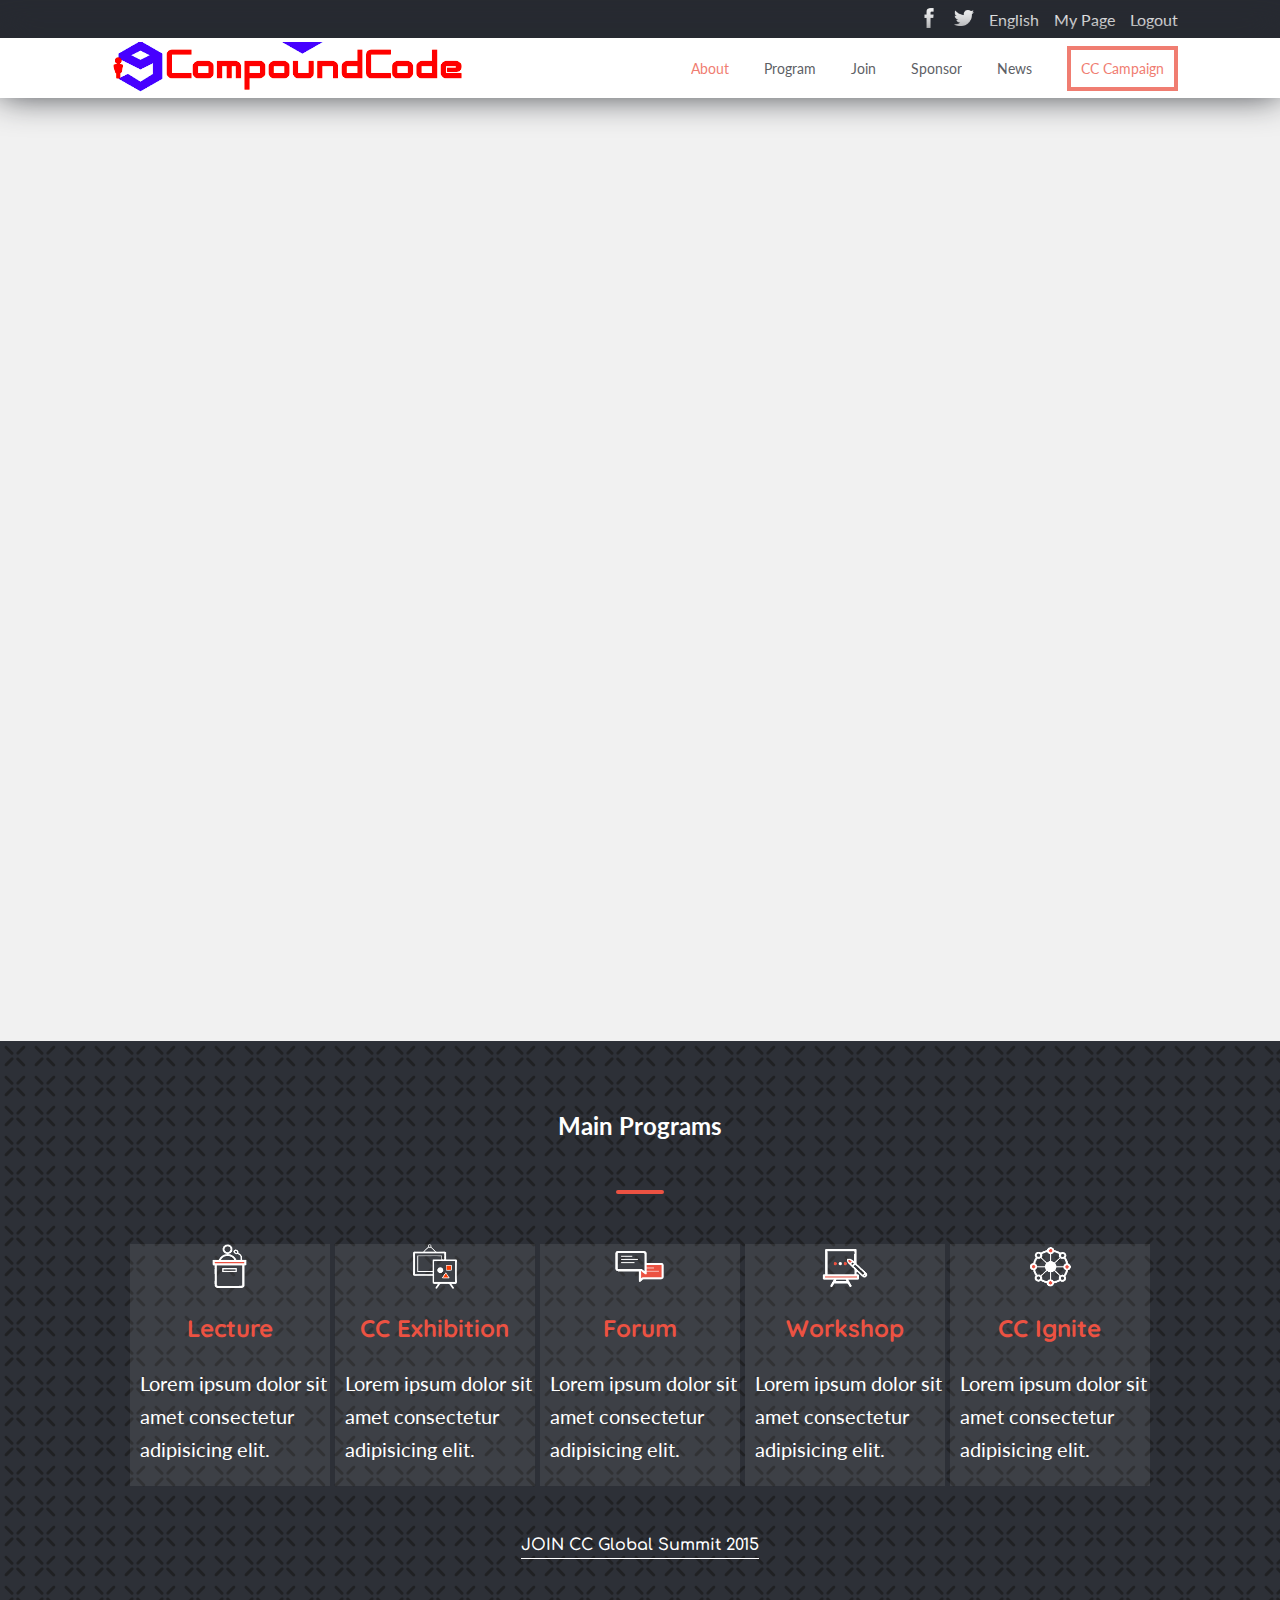
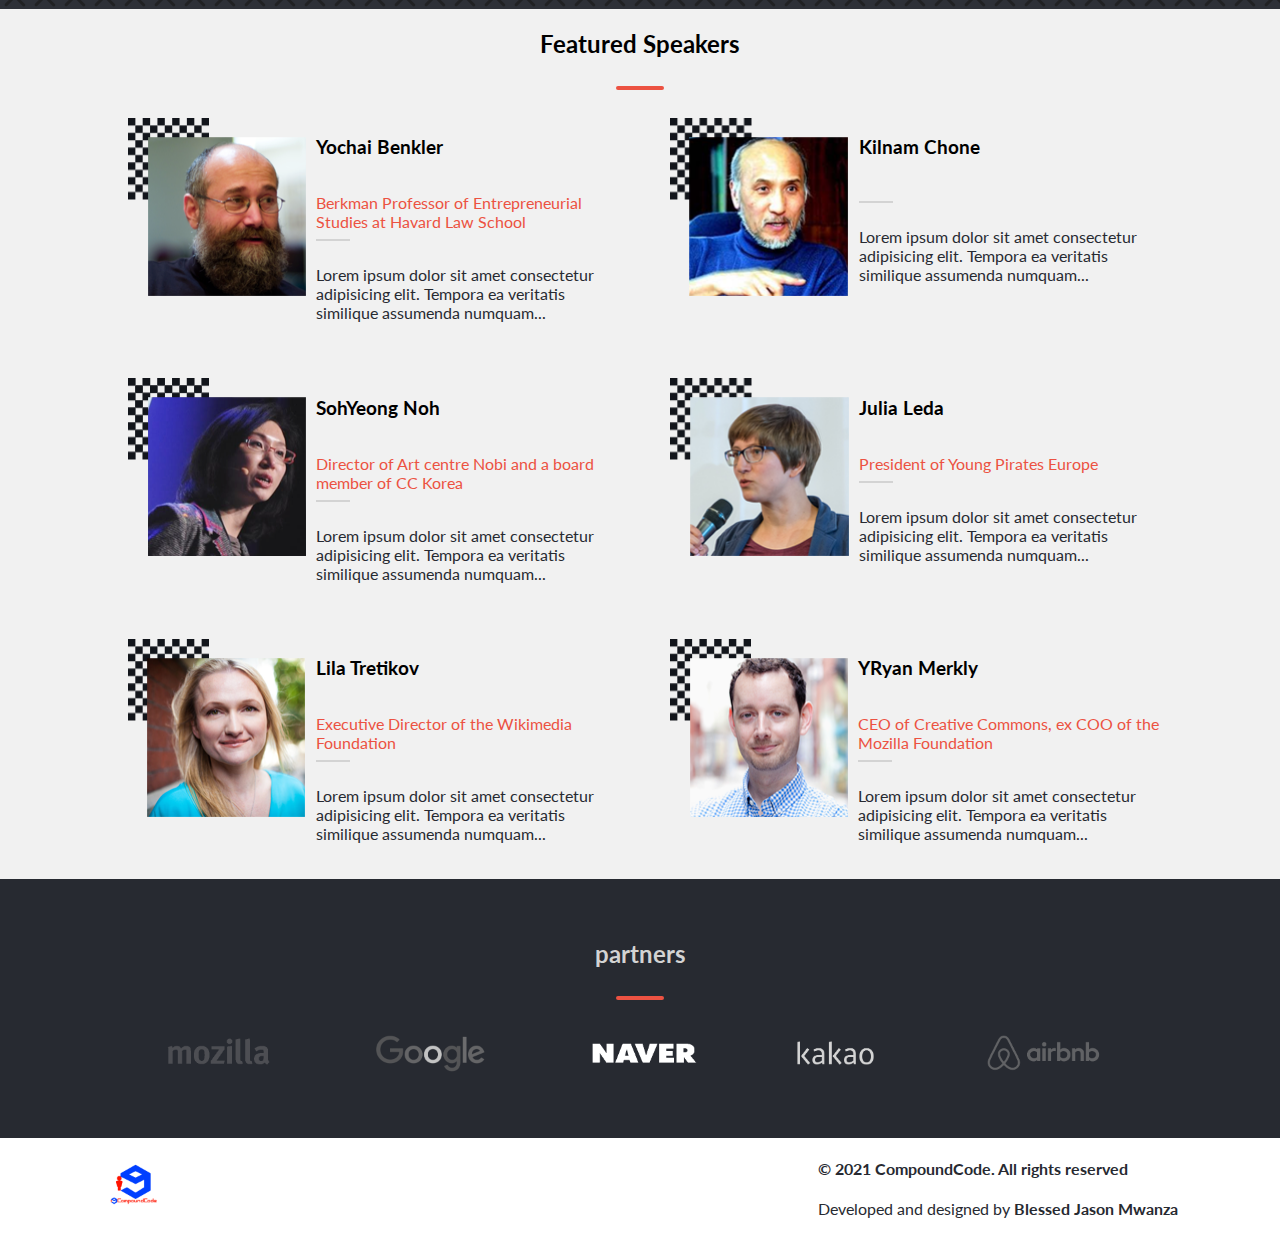
<file: index.html>
<!DOCTYPE html>
<html lang="en">
<head>
  <meta charset="UTF-8">
  <meta http-equiv="X-UA-Compatible" content="IE=edge">
  <meta name="viewport" content="width=device-width, initial-scale=1.0">
  <title>CompoundCode - door to door programming lessons.</title>
  <link href='https://fonts.googleapis.com/css?family=Lato' rel='stylesheet'>
  <link rel="stylesheet" href="https://fonts.googleapis.com/css2?family=Quicksand:wght@700&display=swap">
  <link rel="stylesheet" href="https://fonts.googleapis.com/css2?family=Comfortaa:wght@300&family=Lato:wght@300&display=swap">
  <link rel="stylesheet" href="css/index.css">
</head>
<body>
  <aside class="desktop-only d-flex row top-mini-social-actions">
    <a href="#"><img src="images/facebook-32.png" alt="Like us on Facebook"></a>
    <a href="https://twitter.com/mwanzabj"><img src="images/twitter-32.png" alt="Follow us on Twitter"></a>
    <a href="#">English</a>
    <a href="hhtps://facebook.com/CompoundCode">My Page</a>
    <a href="#">Logout</a>
  </aside>
  <header class="d-flex cols wrap top-main-header is-mobile">
    <a href="#" class="mobile-nav-trigger mobile-only" title=""><img src="images/menu-trigger-1.png" alt="Menu"></a>
    <a href="#" class="desktop-only"><img src="images/compoundcode-logo-1.png" alt="Home"></a>
    <nav class="nav-menu is-mobile d-flex cols">
        <a href="#" class="close-nav-trigger mobile-only" title="">
          <img src="images/close-menu.png" alt="Menu"> 
        </a>
        <a href="about.html" class="active wrap">About</a>
        <a href="#">Program</a>
        <a href="#">Join</a>
        <a href="#">Sponsor</a>
        <a href="#">News</a>
        <a href="#" class="active-border">CC Campaign</a>
    </nav>
  </header>
  <main class="d-flex cols">
    <section class="banner-content d-flex cols">
      <b> &lt; Hello! Sharing World / &gt; </b>

      <h1>

        Building the future, only takes one line of code at a time.
        
      </h1>
      <p class="card-white-bg">
        A joyful celebration believing in the 
        value of openness and sharing, creating a 
        positive change with people from over 80 
        countries is taking place in October, in Zambia.
      </p>
      <h2>
        <time datetime="2015-10-15"> 2015.10.15 (Thu)</time> ~  
        <time datetime="2015-10-16"> 16 (FRI)</time>
      </h2>
      <address>
        @ National Museum Korea, Art Central Nabi and More
      </address>
    </section>
    <section class="main-programs j-center">
      <h2 class="section-title text-center">Main Programs</h2>
      <hr class="section-dash-splitter">
      <section class="programs full-with d-flex  cols wrap">
          <div class="d-flex rows program">
            <img src="images/program1.png" alt="Lecture">
            <h3>Lecture</h3>
            <p>
              Lorem ipsum dolor sit amet consectetur adipisicing elit.
            </p>
          </div>
          <div class="d-flex rows program">
            <img src="images/program2.png" alt="CC Exhibition">
            <h3>CC Exhibition</h3>
            <p>
              Lorem ipsum dolor sit amet consectetur adipisicing elit.
            </p>
          </div>
          <div class="d-flex rows program">
            <img src="images/program3.png" alt="Forum">
            <h3>Forum</h3>
            <p>
              Lorem ipsum dolor sit amet consectetur adipisicing elit.
            </p>
          </div>
          <div class="d-flex rows program">
            <img src="images/program4.png" alt="Workshop">
            <h3>Workshop</h3>
            <p>
              Lorem ipsum dolor sit amet consectetur adipisicing elit.
            </p>
          </div>
          <div class="d-flex rows program">
            <img src="images/program5.png" alt="CC Ignite">
            <h3>CC Ignite</h3>
            <p>
              Lorem ipsum dolor sit amet consectetur adipisicing elit.
            </p>
          </div>
      </section>
      <a href="#" class="join-btn d-flex"> JOIN CC Global Summit 2015 </a>
    </section>

    <section class="featured-speakers d-flex wrap cols">
      <h2 class="section-title text-center">Featured Speakers</h2>
      <hr class="section-dash-splitter">
      <div class="d-flex featured-speakers-wrapper cols">
        
      </div>
    </section>
    <button class="d-fles rows j-center see-more-btn mobile-only">
      More <img src="images/arrow-204-24.png" alt="Click here to see more...">
    </button>
    <section class="desktop-only partners d-flex cols">
      <h2 class="section-title text-center">partners</h2>
      <hr class="section-dash-splitter">
      <div class="d-flex rows wrap s-evenly partners-logos ">
        <img src="images/partner1.png" alt="Mozilla">
        <img src="images/partner2.png" alt="Google">
        <img src="images/partner3.png" alt="Naver">
        <img src="images/partner4.png" alt="Kakao">
        <img src="images/partner5.png" alt="AirBnB">
      </div>
    </section>
  </main>

  <footer>
    <div class="footer d-flex rows s-between light">
      <img src="images/compoundcode.png" alt="CompoundCode">
      <section>
        <h4>&copy; 2021 CompoundCode. All rights reserved</h4>
        <p>Developed and designed by <a href="https://github.com/blessedjasonmwanza">Blessed Jason Mwanza</a></p>
      </section>
    </div>
    <script src="js/main.js"></script>
  </footer>
</body>
</html>
</file>
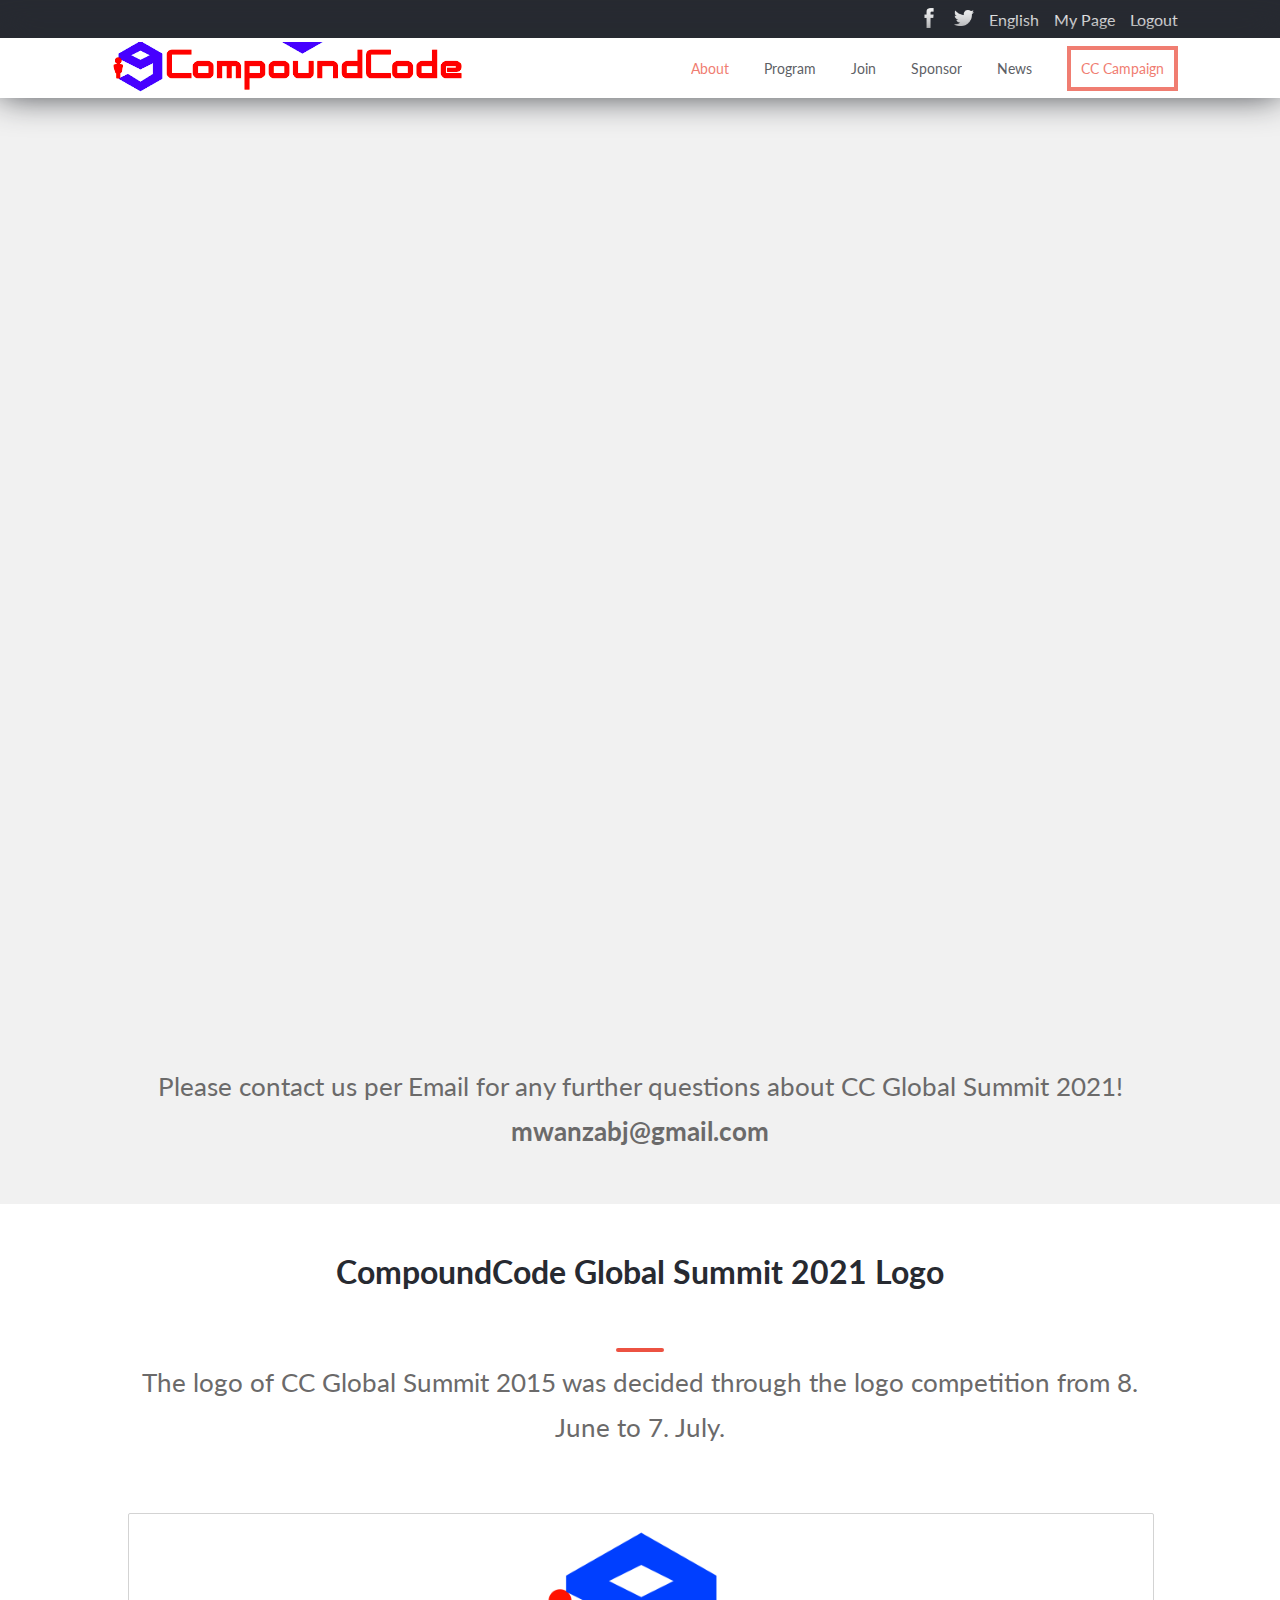
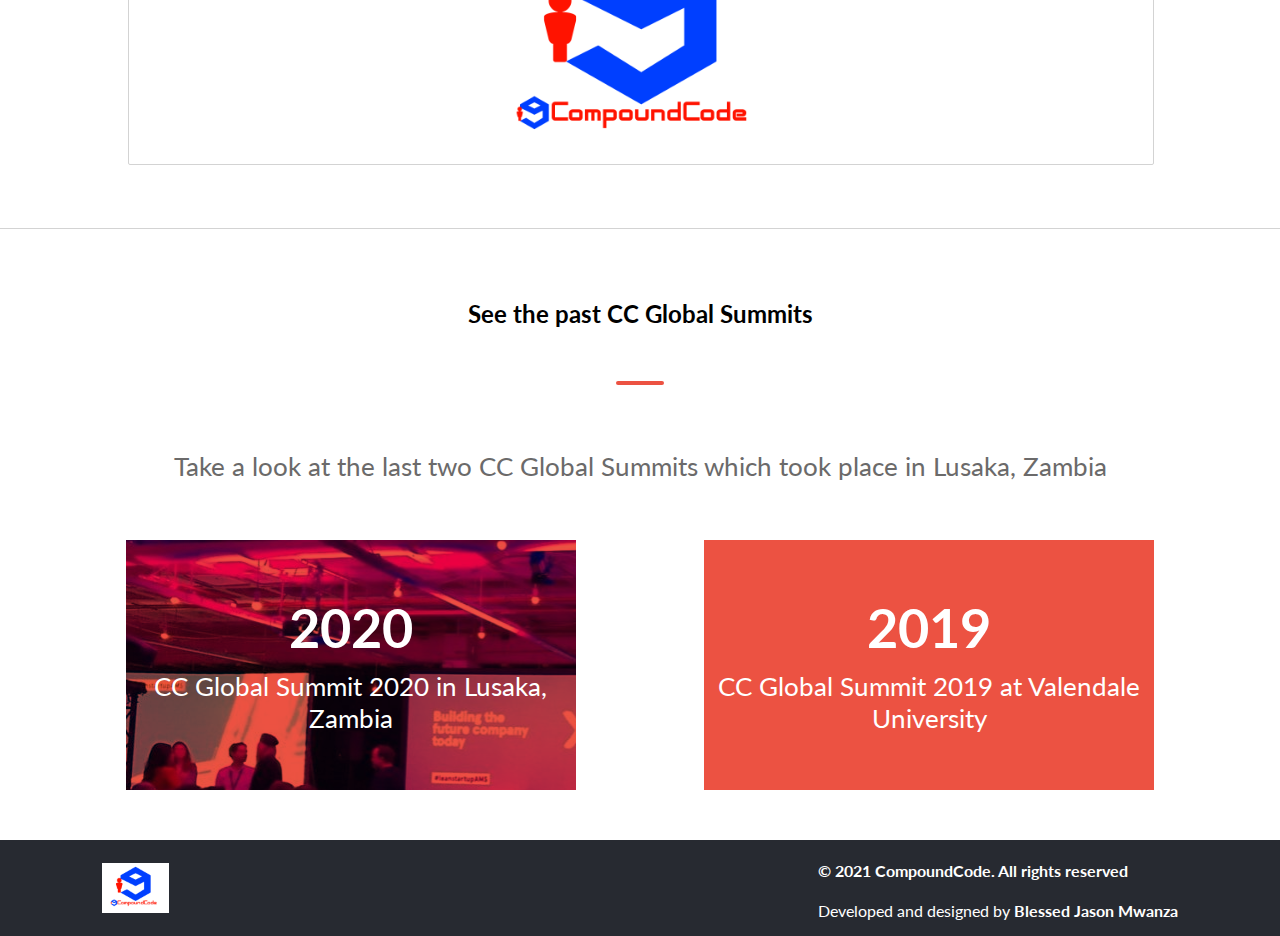
<file: about.html>
<!DOCTYPE html>
<html lang="en">
<head>
  <meta charset="UTF-8">
  <meta http-equiv="X-UA-Compatible" content="IE=edge">
  <meta name="viewport" content="width=device-width, initial-scale=1.0">
  <title>CompoundCode - door to door programming lessons.</title>
  <link href='https://fonts.googleapis.com/css?family=Lato' rel='stylesheet'>
  <link rel="stylesheet" href="https://fonts.googleapis.com/css2?family=Quicksand:wght@700&display=swap">
  <link rel="stylesheet" href="https://fonts.googleapis.com/css2?family=Comfortaa:wght@300&family=Lato:wght@300&display=swap">
  <link rel="stylesheet" href="css/index.css">
</head>
<body>
  <aside class="desktop-only d-flex row top-mini-social-actions">
    <a href="#"><img src="images/facebook-32.png" alt="Like us on Facebook"></a>
    <a href="#"><img src="images/twitter-32.png" alt="Follow us on Twitter"></a>
    <a href="#">English</a>
    <a href="#">My Page</a>
    <a href="#">Logout</a>
  </aside>
  <header class="d-flex cols wrap top-main-header is-mobile">
    <a href="#" class="mobile-nav-trigger mobile-only" title=""><img src="images/menu-trigger-1.png" alt="Menu"></a>
    <a href="index.html" class="desktop-only"><img src="images/compoundcode-logo-1.png" alt="Home"></a>
    <nav class="nav-menu is-mobile d-flex cols">
        <a href="#" class="close-nav-trigger mobile-only" title="">
          <img src="images/close-menu.png" alt="Menu"> 
        </a>
        <a href="index.html" class="mobile-only">Home</a>
        <a href="about.html" class="active wrap">About</a>
        <a href="#">Program</a>
        <a href="#">Join</a>
        <a href="#">Sponsor</a>
        <a href="#">News</a>
        <a href="#" class="active-border">CC Campaign</a>
    </nav>
  </header>
  <main class="d-flex cols">
    <section class="d-flex cols full-width banner-content about-banner-section">
        <div class="d-flex j-center full-width cols text-center">
            <span class="greeting-text"> &lt; Hello! Sharing World / &gt; </span>
            <h1>COMPOUNDCODE GLOBAL SUMMIT 2021</h1>
        </div>
        <p class="card-white-bg  text-center">
            The Global Summit brings together the community of experts, 
            academics, and activists who comprise the Creative Commons
            Affiliate network in different country every two.
            This year, we hope to Expand our invitation list 
            including organizations and individuals
        </p>
    </section>
    <span class="full-with text-center contact-per-mail general-text">
        Please contact us per Email for any further questions about CC Global Summit 2021!<br>
        <b>mwanzabj@gmail.com</b>
    </span>
    <section class="about-logo">
        <h2 class="section-title text-center">CompoundCode Global Summit 2021 Logo</h2>
        <hr class="section-dash-splitter">
        <p class="general-text text-center">The logo of CC Global Summit 2015 was decided through the logo competition from 8. June to 7. July.</p>
        <span class="logo">
            <img src="images/compoundcode.png" alt="CompoundCode Logo">
        </span>
    </section>
    <section class="summits d-flex cols j-center">
        <h2 class="section-title text-center">See the  past CC Global Summits</h2>
        <hr class="section-dash-splitter">
        <p class="general-text text-center">Take a look  at the last two CC Global Summits which took place in Lusaka, Zambia</p>
        <div class="full-with summit-wrapper d-flex cols">
            <article class="d-flex cols j-center summit summit1 text-center">
                <h2>2020</h2>
                <p>CC Global Summit 2020 in Lusaka, Zambia</p>
            </article>
            <article class="d-flex cols j-center summit summit2 text-center">
                <h2>2019</h2>
                <p>CC Global Summit 2019 at Valendale University</p>
            </article>
        </div>
    </section>
  </main>
  <div>
    <footer>
      <div class="footer d-flex rows s-between dark">
        <img src="images/compoundcode.png" alt="CompoundCode">
        <section>
          <h4>&copy; 2021 CompoundCode. All rights reserved</h4>
          <p>Developed and designed by <a href="https://github.com/blessedjasonmwanza">Blessed Jason Mwanza</a></p>
        </section>
      </div>
    </footer>
  </div>
  <script src="js/main.js"></script>
</body>
</html>
</file>
<file: css/index.css>
:root {
  --default-font-family: 'Lato', san-serif;
  --theme-bg: #e9e8e8;
  --theme-orange: #ec5242;
  --theme-gray: #d3d3d3;
  --theme-dark-gray: #272a31;
  --top-mini-header-height: 38px;
  --top-header-height: 60px;
}

/* GENERAL CSS */
* {
  font-family: var(--default-font-family);
}

a {
  text-decoration: none;
}

html,
body * {
  scroll-behavior: smooth;
  max-width: 100vw;
}

.d-flex {
  display: flex;
}

.d-inline-flex {
  display: inline-flex;
}

.cols {
  flex-direction: column;
}

.wrap {
  flex-wrap: wrap;
}

.s-between {
  justify-content: space-between;
}

.s-evenly {
  justify-content: space-evenly;
}

.j-center {
  justify-content: center;
}

.full-width {
  width: 100%;
}

.fit-height {
  max-height: 100%;
}

.card-white-bg {
  line-height: 30px;
  padding: 20px 10px;
  border: 3px solid #fff;
  background: #ffffffde;
  color: var(--theme-dark-gray);
}

.bg-white {
  background-color: #fff;
}

.text-center {
  text-align: center;
}

.section-dash-splitter {
  display: block;
  clear: both;
  width: 48px;
  border: 0 solid transparent;
  border-bottom: 4px solid var(--theme-orange);
  border-radius: 24px;
}

@keyframes fadeIn {
  to {
    opacity: 1;
    transform: translateY(0);
  }
}

body {
  padding: 0;
  margin: 0;
  background: #f1f1f1;
}

.top-main-header,
.top-mini-social-actions {
  padding: 0 6%;
  transition: all 0.6s;
}

.top-main-header *,
.top-mini-social-actions * {
  transition: all 0.6s;
}

.top-main-header {
  position: fixed;
  top: 0;
  left: 0;
  right: 0;
  box-shadow: none;
  background: transparent;
  justify-content: start;
  flex-direction: column;
  align-items: flex-start;
  padding-top: 8px;
  height: var(--top-header-height);
  z-index: 1;
}

.top-mini-social-actions {
  display: none;
}

.top-main-header .nav-menu {
  display: none;
  padding: 0;
  padding-top: 6%;
  margin: 0;
  gap: 40px;
  align-items: center;
  align-items: flex-start;
  position: fixed;
  top: 0;
  left: 0;
  right: 0;
  bottom: 0;
  background: #fff;
  font-size: 36px;
  overflow-y: auto;
  padding-left: 6%;
}

.top-main-header .nav-menu a {
  color: var(--theme-dark-gray);
  opacity: 0.75;
}

.top-main-header .nav-menu a.active {
  color: var(--theme-orange);
}

.top-main-header .nav-menu a.active-border {
  color: var(--theme-orange);
  border: 4px solid var(--theme-orange);
  padding: 10px 10px;
}

main {
  width: 100%;
  overflow-x: hidden;
}

.greeting-text {
  font-size: 26px;
  font-family: 'Quicksand', var(--default-font-family);
  color: #ccc;
  width: calc(100vw - 12%);
}

.general-text {
  font-size: 26px;
  font-family: var(--default-font-family);
  line-height: 45px;
  color: #6b6a6a;
  padding: 0 6%;
}

main .banner-content {
  background-image: linear-gradient(to bottom right, #fff, #cdcfd4), url(../images/compoundcode-event-mobile.jpg);
  background-blend-mode: hue;
  background-repeat: no-repeat;
  background-size: cover;
  min-height: calc(100vh - var(--top-header-height));
  padding: 13% 0 6% 6%;
  top: var(--top-header-height);
  transition: all 0.6s;
  opacity: 0;
  transform: translateY(3rem);
  animation: fadeIn 2s ease forwards;
}

main .about-banner-section {
  background-image: linear-gradient(to bottom, #fff, #e8e8e8), url(../images/compoundcode-event-mobile.jpg);
  background-blend-mode: hard-light;
  min-height: auto;
  padding-bottom: 50px;
}

main .banner-content b {
  font-family: -apple-system, BlinkMacSystemFont, 'Segoe UI', Roboto, Oxygen, Ubuntu, Cantarell, 'Open Sans', 'Helvetica Neue', sans-serif, 'Comfortaa', var(--default-font-family);
  font-size: 26px;
  color: var(--theme-orange);
}

main .banner-content h1 {
  color: var(--theme-orange);
  font-family: 'Quicksand', var(--default-font-family);
  font-size: 2.5em;
  font-weight: 800;
  margin: 0;
  margin-top: 10px;
  max-width: calc(100% - 10%);
  opacity: 0;
  transform: translateY(3rem);
  animation: fadeIn 2s ease forwards;
}

main .about-banner-section h1 {
  margin-top: 20px;
  font-size: 4em;
}

main .banner-content p {
  border-radius: 3px;
  max-width: calc(100% - 15%);
  margin-bottom: 0;
  border-bottom: 0 solid transparent;
  font-size: 26px;
  line-height: 45px;
  color: #6b6a6a;
}

.main-programs h2 {
  text-align: center;
  color: #fff;
  margin-bottom: 50px;
}

main .banner-content h2 {
  font-family: 'Comfortaa', var(--default-font-family);
  font-weight: 800;
  font-size: 44px;
  color: #fff;
  text-shadow: 2px -2px 0 var(--theme-orange);
  max-width: calc(100% - 15%);
}

main .banner-content address {
  font-family: var(--default-font-family);
  font-weight: 600;
  font-style: normal;
  color: var(--theme-orange);
  font-size: x-large;
}

.main-programs {
  background-image: url('../images/repeat-bg.png');
  width: calc(100% - 12%);
  padding: 50px 6%;
  min-height: 200px;
}

.main-programs .programs {
  gap: 12px;
  margin-top: 50px;
}

.main-programs .program {
  background: rgba(255, 255, 255, 8%);
  padding: 12px 8px 12px 15px;
  align-items: center;
}

.main-programs img {
  width: 50px;
}

.main-programs .program h3 {
  font-family: 'Quicksand', var(--default-font-family);
  color: var(--theme-orange);
  padding: 0 10px;
  font-size: 1.5em;
  font-weight: bolder;
}

.main-programs .program p {
  padding-left: 10px;
  font-size: 20px;
  line-height: 33px;
  color: #fff;
}

.join-btn {
  background: var(--theme-orange);
  font-family: 'Comfortaa', var(--default-font-family);
  padding: 15px 20px;
  color: #fff;
  width: fit-content;
  align-self: center;
  margin: 0 auto;
  margin-top: 50px;
  font-weight: 600;
}

.speaker {
  margin: 20px 50px;
}

.speaker img {
  max-height: 178px;
}

.speaker .description {
  padding-left: 10px;
}

.speaker .occupation {
  margin-bottom: 0;
  color: var(--theme-orange);
}

.speaker .occupation-info {
  color: var(--theme-dark-gray);
}

.article-block-splitter {
  border: 0 solid transparent;
  border-bottom: 2px solid var(--theme-gray);
  margin-left: 0;
  width: 34px;
}

.featured-speakers-wrapper .speaker:nth-child(2) {
  display: none;
}

.featured-speakers-wrapper .speaker:nth-child(n+4) {
  display: none;
}

.see-more-btn {
  border: 0 solid transparent;
  border: 1px solid var(--theme-gray);
  padding: 20px 0;
  text-align: center;
  background: #fff;
  border-radius: 4px;
  margin: 50px 6%;
  font-size: 24px;
  color: var(--theme-dark-gray);
}

.see-more-btn img {
  margin-top: 10px;
  margin-bottom: -5px;
  margin-left: 10px;
}

.partners {
  background: var(--theme-dark-gray);
  padding: 40px 0;
}

.partners .section-title {
  color: var(--theme-gray);
}

.partners img {
  max-height: 40px;
}

.partners .partners-logos {
  margin: 25px 6%;
}

.contact-per-mail {
  padding: 50px 0;
}

.about-logo {
  background: #fff;
}

.about-logo .section-title {
  font-size: 32px;
  padding: 40px 6%;
  width: calc(100% - 50%);
  margin: 0 auto;
  line-height: 56px;
  color: var(--theme-dark-gray);
}

.about-logo .general-text {
  width: calc(100% - 22%);
  margin: 0 auto;
}

.about-logo .logo {
  display: flex;
  margin: 63px 10%;
  width: 80%;
  border: 1px solid var(--theme-gray);
  align-self: center;
  border-radius: 2px;
}

.summits {
  background: #fff;
  padding: 50px 0;
  gap: 25px;
  border-top: 1px solid var(--theme-gray);
}

.summits .summit-wrapper {
  gap: 30px;
}

.summits .summit {
  background-color: rgb(236, 82, 66);
  background-blend-mode: multiply;
  width: 90%;
  height: 400px;
  margin: 0 auto;
  color: #fff;
  font-size: 36px;
  font-family: 'Quicksand', var(--default-font-family);
}

.summits .summit h2,
.summits .summit p {
  margin: 5px 0;
}

.summits .summit p {
  font-size: 26px;
}

.summits .summit1 {
  background-image: url('../images/about-1.jpg');
}

.summits .summit2 {
  background-image: url('https://scontent.flun2-1.fna.fbcdn.net/v/t1.6435-9/s960x960/66358532_2219213801742593_1528965691170881536_n.jpg?_nc_cat=105&ccb=1-5&_nc_sid=e3f864&_nc_eui2=AeGDr6nRi8lNc4O3EFUBE3r-Tp2axTfmmZdOnZrFN-aZlyepLIXgZM3VDIeGoyHKWzcOsyvqSMLwu_KX55kaxffw&_nc_ohc=5gLyv20hL_4AX9ia8_m&_nc_ht=scontent.flun2-1.fna&oh=203ea8d9e8dc35de86f91b34958310c5&oe=618E9EEB');
}

.footer {
  align-items: center;
  align-content: center;
  background: #fff;
}

.footer.light {
  color: var(--theme-dark-gray);
}

.footer.light a {
  color: var(--theme-dark-gray);
  font-weight: bold;
}

.footer.dark {
  background: var(--theme-dark-gray);
  color: #fff;
}

.footer.dark a {
  color: #fff;
  font-weight: bold;
}

.footer img {
  height: 50px;
  width: auto;
  max-width: 30%;
  margin-left: 4%;
}

.footer section {
  margin-right: 4%;
}

.about-logo .logo img {
  margin: 0 auto;
  max-height: 250px;
}

@media screen and (max-width: 450px) {
  .main-programs .program h3 {
    font-size: 1.1em;
  }

  .main-programs .program p {
    font-size: 17px;
  }

  .footer {
    font-size: 12px;
    justify-content: space-between;
  }

  .footer section {
    margin: 0;
    padding: 0;
    width: auto;
    float: right;
  }
}

@media screen and (max-width: 760px) {
  main .about-banner-section h1 {
    font-size: 2.1em;
  }

  .desktop-only {
    display: none;
  }

  .top-main-header .nav-menu {
    display: none;
  }

  .speaker .description {
    padding-left: 10px;
    font-size: 13px;
  }
}

@media screen and (max-width: 769px) {
  .desktop-only {
    display: none;
  }
}

/* desktop preview */
@media screen and (min-width: 769px) {
  .mobile-only {
    display: none;
  }

  .footer img {
    margin-left: 8%;
  }

  .top-mini-social-actions {
    display: flex;
    height: var(--top-mini-header-height);
    position: fixed;
    top: 0;
    right: 0;
    left: 0;
    background: var(--theme-dark-gray);
    color: #fff;
    justify-content: flex-end;
    align-items: center;
    gap: 15px;
    z-index: 1;
  }

  .top-mini-social-actions a img {
    max-height: 20px;
  }

  .top-mini-social-actions a {
    color: #fff;
  }

  .top-main-header {
    top: var(--top-mini-header-height);
    justify-content: space-between;
    box-shadow: 0 -4px 36px 0 var(--theme-dark-gray);
    background: #fff;
    height: var(--top-header-height);
    align-items: center;
    flex-direction: row;
    padding: 0 1%;
  }

  .top-main-header * {
    max-height: var(--top-header-height);
  }

  .top-main-header .nav-menu {
    display: flex !important;
    position: relative;
    flex-direction: row;
    padding: 0;
    font-size: 14px;
    align-items: center;
    gap: 8px;
  }

  main {
    margin-top: calc(var(--top-header-height) + var(--top-mini-header-height));
  }

  main .banner-content {
    min-height: calc(100vh - (var(--top-header-height) + var(--top-mini-header-height)));
    background-image: linear-gradient(to bottom right, #272727e8, #272a3130), url(../images/compoundcode-event.jpg);
    background-blend-mode: hard-light;
    left: 0;
    right: 0;
    padding-top: 5%;
  }

  main .banner-content h1 {
    color: #fff;
    text-shadow: 0 0 20px black;
    margin: 15px 0;
  }

  main .banner-content p {
    box-shadow: 0 1px 8px 0;
  }

  main .banner-content h2 {
    color: #fff;
    text-shadow: 2px -2px 0 #0520dc;
  }

  main .banner-content address {
    text-shadow: -2px -2px 1px black;
  }

  .main-programs .programs {
    flex-flow: row wrap;
    gap: 5px;
    justify-content: center;
  }

  .main-programs .program {
    display: inline-flex;
    flex-direction: column;
    padding: 0;
  }

  .main-programs .programs > * {
    flex-basis: 200px;
    justify-content: center;
  }

  .main-programs .program p {
    padding-top: 0;
    margin-top: 0;
  }

  .main-programs .program img {
    width: 50px;
    padding-bottom: 0;
    margin-bottom: 0;
  }

  .featured-speakers-wrapper {
    margin: 0 6%;
  }

  .featured-speakers-wrapper .speaker:nth-child(2) {
    display: flex;
  }

  .featured-speakers-wrapper .speaker:nth-child(n+4) {
    display: flex;
  }

  .join-btn {
    background: none;
    box-shadow: none;
    padding: 0;
    padding-bottom: 4px;
    border-bottom: 1px solid #fff;
  }

  .summits .summit-wrapper {
    flex-direction: row;
    justify-content: space-around;
    margin: 0 6%;
  }

  .summits .summit {
    float: left;
    max-width: 40%;
    height: 250px;
  }

  .footer section {
    margin-right: 8%;
  }
}

@media screen and (min-width: 992px) {
  .top-main-header,
  .top-mini-social-actions {
    padding: 0 10%;
  }

  .top-main-header .nav-menu {
    gap: 25px;
  }

  .featured-speakers-wrapper {
    flex-flow: row wrap;
    justify-content: space-between;
    margin: 0 8.5%;
    padding-left: 1.5%;
  }

  .speaker {
    flex-basis: 48%;
    margin-left: 0;
    margin-right: 0;
  }
}

@media screen and (min-width: 1020px) {
  .top-main-header,
  .top-mini-social-actions {
    padding: 0 8%;
  }

  .featured-speakers-wrapper {
    flex-flow: row wrap;
    justify-content: space-between;
  }

  .top-main-header .nav-menu {
    gap: 35px;
  }
}
</file>
